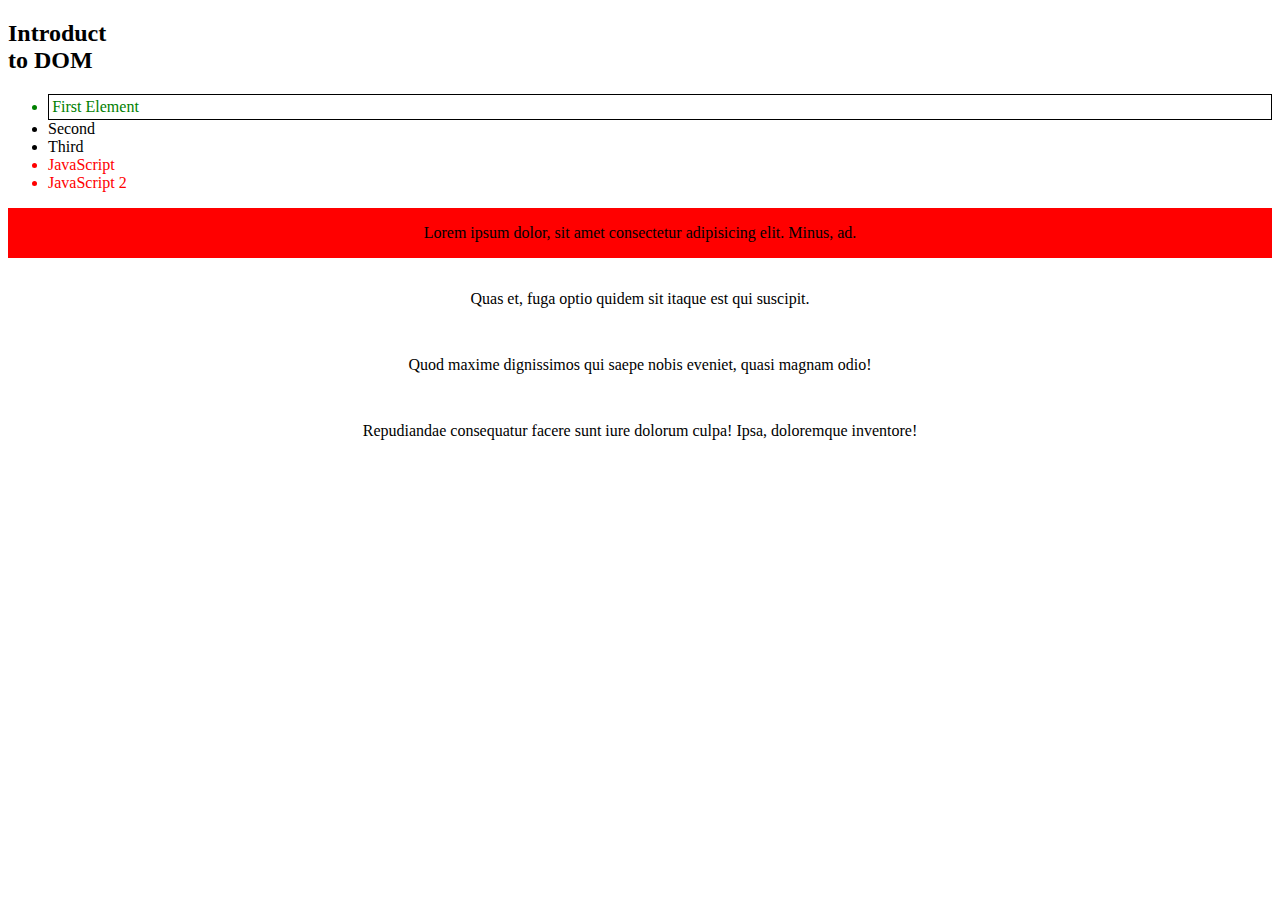
<file: index.html>
<!DOCTYPE html>
<html lang="en">
  <head>
    <meta charset="UTF-8" />
    <meta http-equiv="X-UA-Compatible" content="IE=edge" />
    <meta name="viewport" content="width=device-width, initial-scale=1.0" />
    <title>Intro to JS</title>
    <link rel="stylesheet" href="styles.css" />
  </head>
  <body>
    <h2>Introduct to DOM</h2>

    <section>
      <ul>
        <li id="list-first">First</li>
        <li>Second</li>
        <li id="list-third">Third</li>
        <li class="javascript">JavaScript</li>
        <li class="javascript">JavaScript 2</li>
      </ul>
    </section>

    <section>
      <p class="p-1">
        Lorem ipsum dolor, sit amet consectetur adipisicing elit. Minus, ad.
      </p>
      <p class="p-1">Quas et, fuga optio quidem sit itaque est qui suscipit.</p>
      <p class="p-1">
        Quod maxime dignissimos qui saepe nobis eveniet, quasi magnam odio!
      </p>
      <p class="p-1">
        Repudiandae consequatur facere sunt iure dolorum culpa! Ipsa, doloremque
        inventore!
      </p>
    </section>
    <!-- <script>
      // Intro to Variable
      // Naming Convention
      var firstName = "John";
      console.log(firstName);
      //   Data Types
      // number
      // string
      // booleen (true,false)
      // undefined
      // null
      var phoneNumber = 9366611111;
      var isLogined = false;
      //  Undefined :If you declare a variable and if your not assigning any value to variable
      var email;
      console.log(email);
      //   null is like empty
      var temperature = null;
    </script> -->
    <!-- <script src="./javascript/script.js"></script> -->
    <!-- <script src="./javascript/loops.js"></script> -->
    <!-- <script src="./javascript/array.js"></script> -->
    <!-- <script src="./javascript/functions.js"></script> -->
    <!-- <script src="./javascript/Objects.js"></script> -->
    <script src="./javascript/DOM.js"></script>
  </body>
</html>
</file>
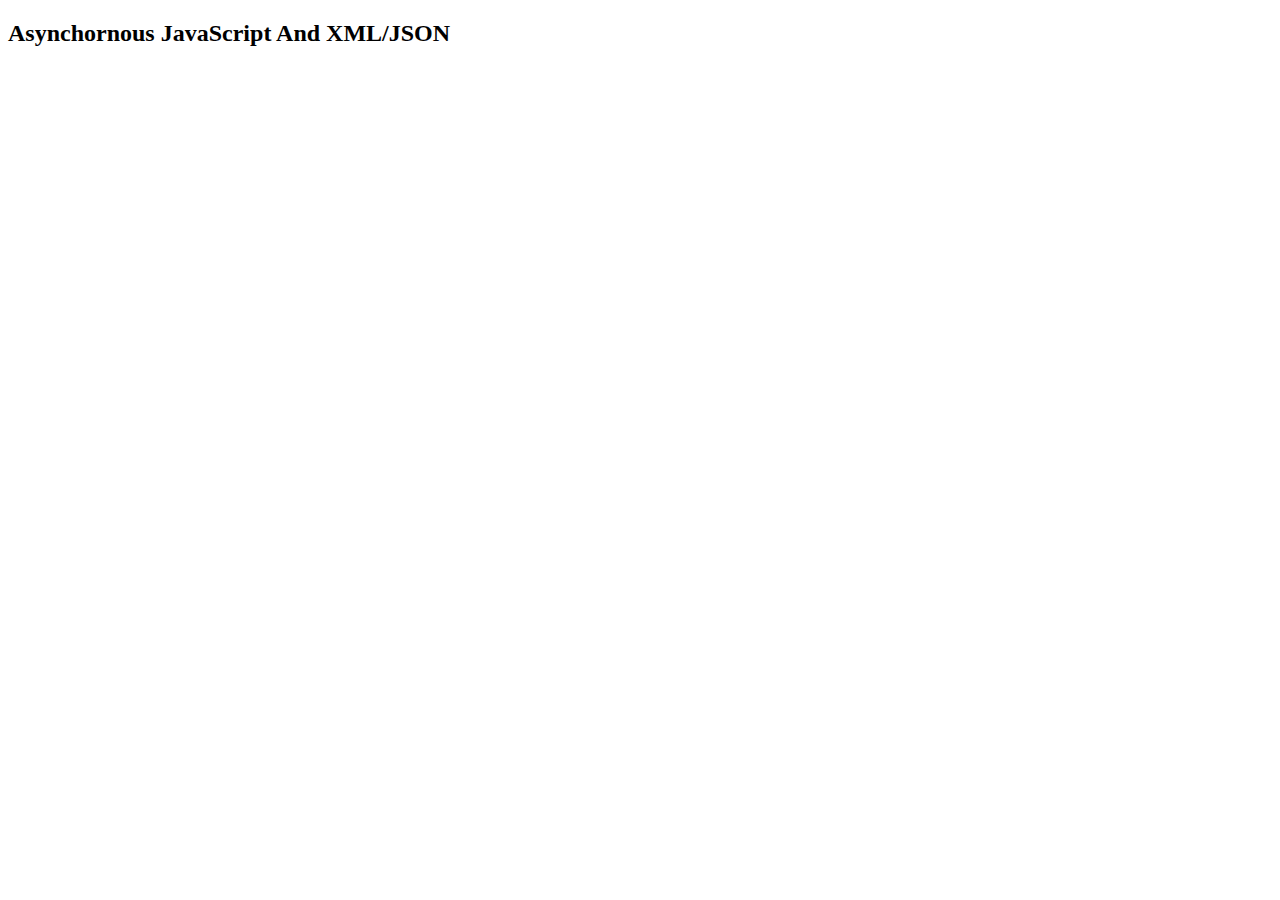
<file: ajax.html>
<!DOCTYPE html>
<html lang="en">
  <head>
    <meta charset="UTF-8" />
    <meta http-equiv="X-UA-Compatible" content="IE=edge" />
    <meta name="viewport" content="width=device-width, initial-scale=1.0" />
    <title>Document</title>
  </head>
  <body>
    <h2>Asynchornous JavaScript And XML/JSON</h2>

    <script src="./javascript/AJAX.js"></script>
  </body>
</html>
</file>
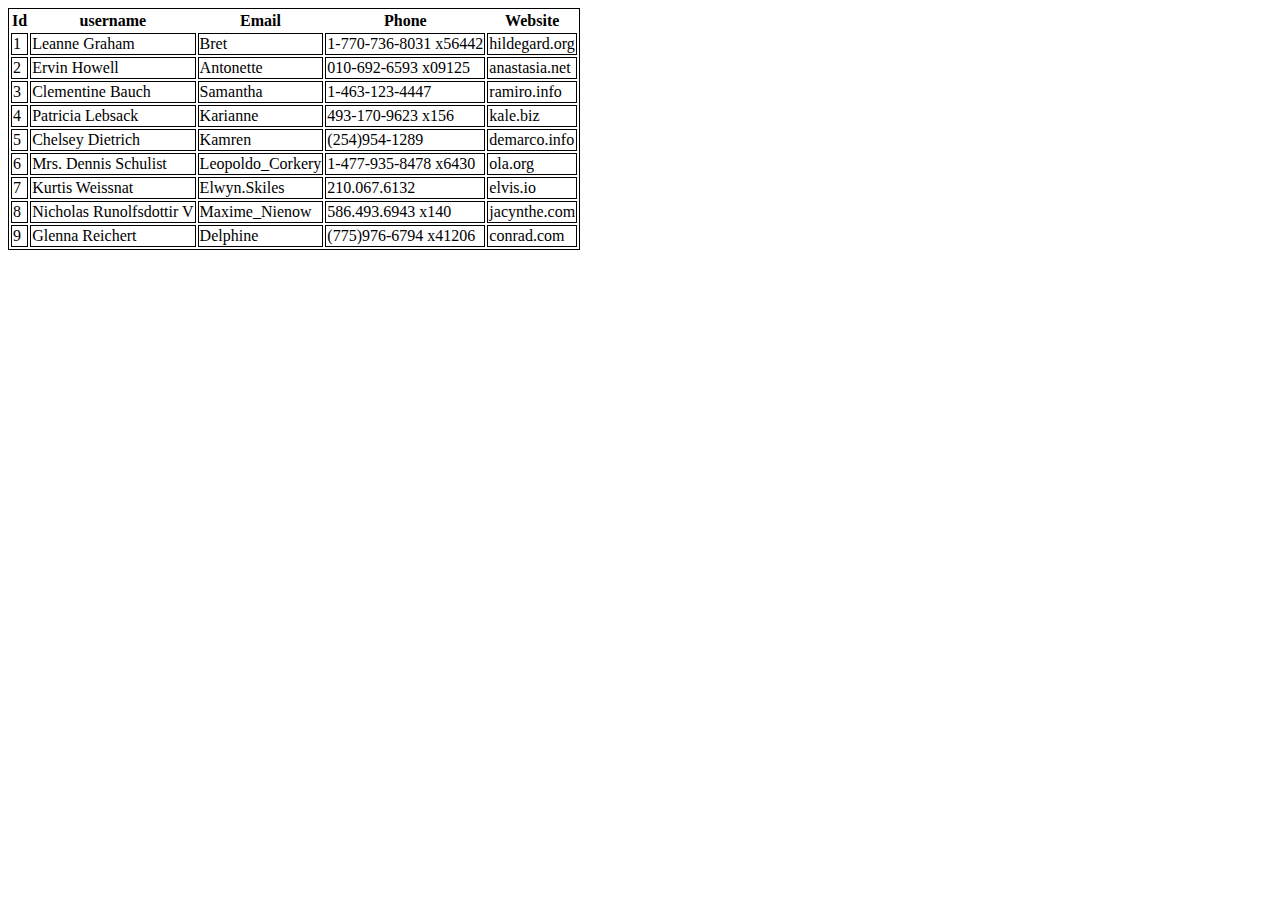
<file: dynamic.html>
<!DOCTYPE html>
<html lang="en">
  <head>
    <meta charset="UTF-8" />
    <meta http-equiv="X-UA-Compatible" content="IE=edge" />
    <meta name="viewport" content="width=device-width, initial-scale=1.0" />
    <title>Document</title>
    <style>
      table,
      tr,
      td {
        border: 1px solid black;
      }
    </style>
  </head>
  <body>
    <table>
      <thead>
        <tr>
          <th>Id</th>
          <th>username</th>
          <th>Email</th>
          <th>Phone</th>
          <th>Website</th>
        </tr>
      </thead>
      <tbody id="result"></tbody>
    </table>
    <script src="./javascript/DynamicHTML.js"></script>
  </body>
</html>
</file>
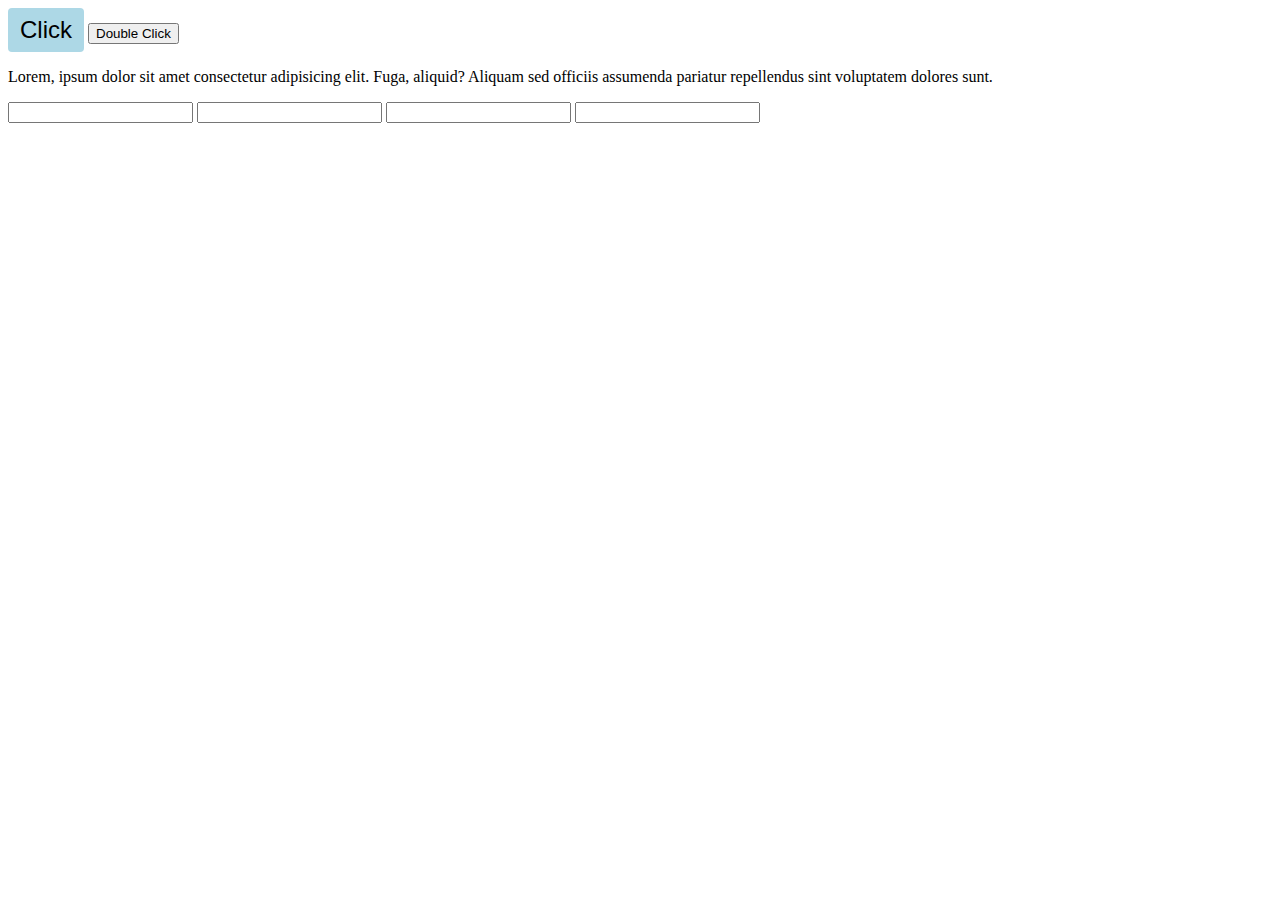
<file: event.html>
<!DOCTYPE html>
<html lang="en">
  <head>
    <meta charset="UTF-8" />
    <meta http-equiv="X-UA-Compatible" content="IE=edge" />
    <meta name="viewport" content="width=device-width, initial-scale=1.0" />
    <title>Events</title>
    <style>
      .btn {
        padding: 0.5rem 0.75rem;
        background-color: lightblue;
        border: none;
        outline: none;
        border-radius: 0.25rem;
        font-size: 1.5rem;
        cursor: pointer;
      }
    </style>
  </head>
  <body>
    <section>
      <!-- 1st Method -->
      <!-- <button onclick="btnClick()" class="btn">Click</button> -->
      <button class="btn">Click</button>
      <button class="btn2">Double Click</button>
    </section>
    <section class="lead__text">
      <p>
        Lorem, ipsum dolor sit amet consectetur adipisicing elit. Fuga, aliquid?
        Aliquam sed officiis assumenda pariatur repellendus sint voluptatem
        dolores sunt.
      </p>
    </section>
    <section>
      <form>
        <input type="text" name="" id="firstName" />
        <input type="text" name="" id="lastName" />
        <input type="email" name="" id="email" />
        <input type="password" name="" id="password" />
      </form>
    </section>

    <!-- Events  -->

    <script>
      var btn = document.querySelector(".btn");
      var btn2 = document.querySelector(".btn2");
      var leadText = document.querySelector(".lead__text");
      var firstName = document.querySelector("#firstName");
      var lastName = document.querySelector("#lastName");
      //   2 Method
      //   btn.onclick = function btnClick() {
      //     alert("Button Clicked");
      //   };
      for (let i = 0; i < 100000; i++) {
        console.log(i);
      }
      console.log("After for loop");
      btn.addEventListener("click", function () {
        alert("Button Clicked");
      });
      btn2.addEventListener("dblclick", function () {
        alert("Button Clicked");
      });
      leadText.addEventListener("mouseover", function () {
        // alert("Mouse Hover");
        // leadText.bgColor = "blue";
        leadText.style.backgroundColor = "blue";
        leadText.style.color = "#fff";
      });
      leadText.addEventListener("mouseleave", function () {
        // alert("Mouse Hover");
        // leadText.bgColor = "blue";
        leadText.style.backgroundColor = "#fff";
        leadText.style.color = "#000";
      });
      firstName.addEventListener("focus", function () {
        firstName.value = "Focus Stated";
      });
      firstName.addEventListener("blur", function () {
        firstName.value = "blur method";
      });
      lastName.addEventListener("change", function () {
        console.log(lastName.value);
      });

      // Keyboard Events
      document.addEventListener("keyup", function (e) {
        console.log(e.key, e.code);
      });
      // document.addEventListener("keypress", function (e) {
      //   console.log(e.key, e.code);
      // });

      // form Events
      // focus
      // blur
      // change
    </script>
  </body>
</html>
</file>
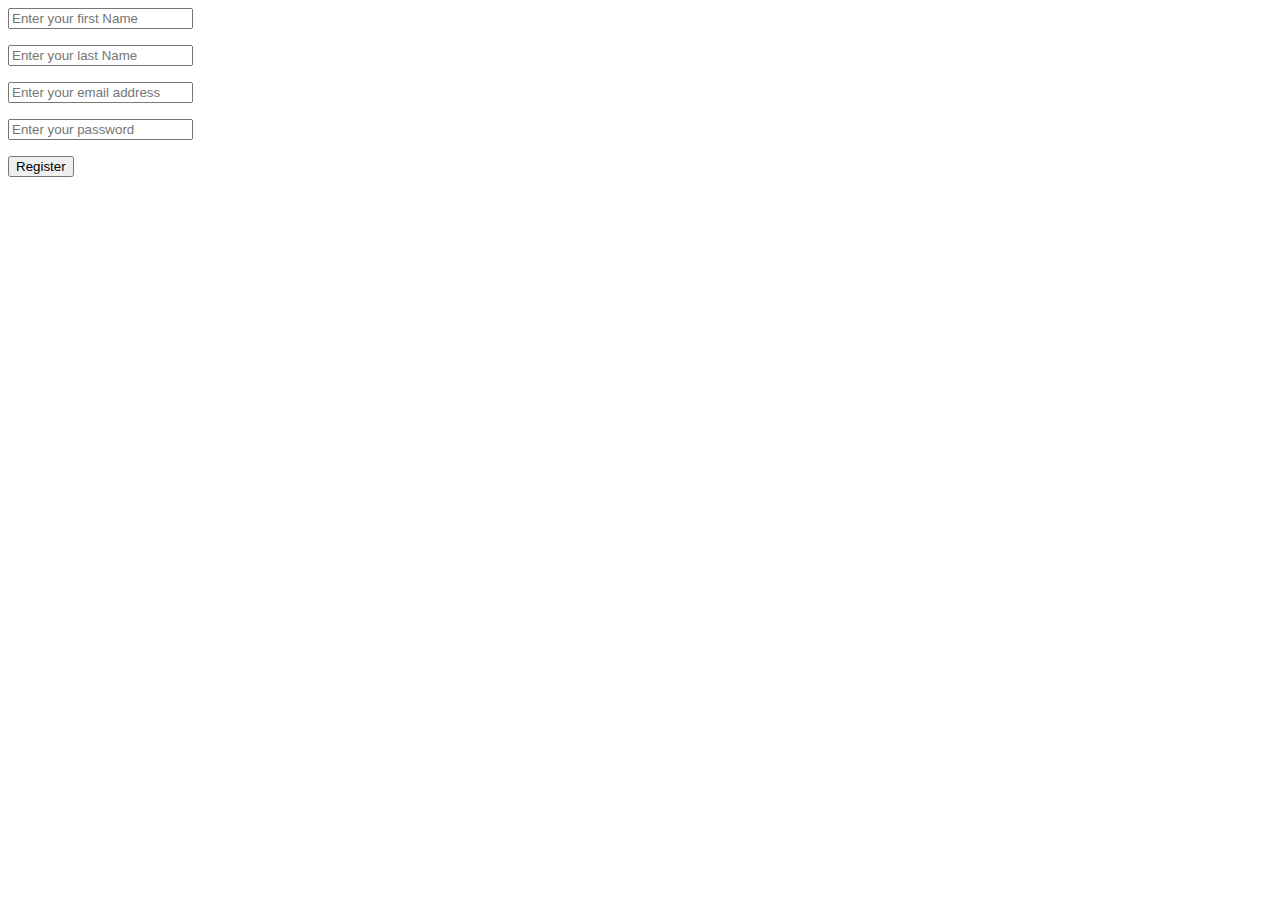
<file: form.html>
<!DOCTYPE html>
<html lang="en">
  <head>
    <meta charset="UTF-8" />
    <meta http-equiv="X-UA-Compatible" content="IE=edge" />
    <meta name="viewport" content="width=device-width, initial-scale=1.0" />
    <title>Form Validation</title>
  </head>
  <body>
    <section class="form__section">
      <form>
        <div>
          <input
            type="text"
            id="firstName"
            placeholder="Enter your first Name"
          />
        </div>
        <p class="firstNameErr"></p>
        <div>
          <input type="text" id="lastName" placeholder="Enter your last Name" />
        </div>
        <p class="lastNameErr"></p>
        <div>
          <input
            type="email"
            id="email"
            placeholder="Enter your email address"
          />
        </div>
        <p class="emailErr"></p>
        <div>
          <input
            type="password"
            id="password"
            placeholder="Enter your password"
          />
        </div>
        <p class="passwordErr"></p>
        <!-- Events is Triggering an Action -->
        <button class="btn">Register</button>
      </form>
    </section>

    <script src="./javascript/FormValidation.js"></script>
  </body>
</html>
</file>
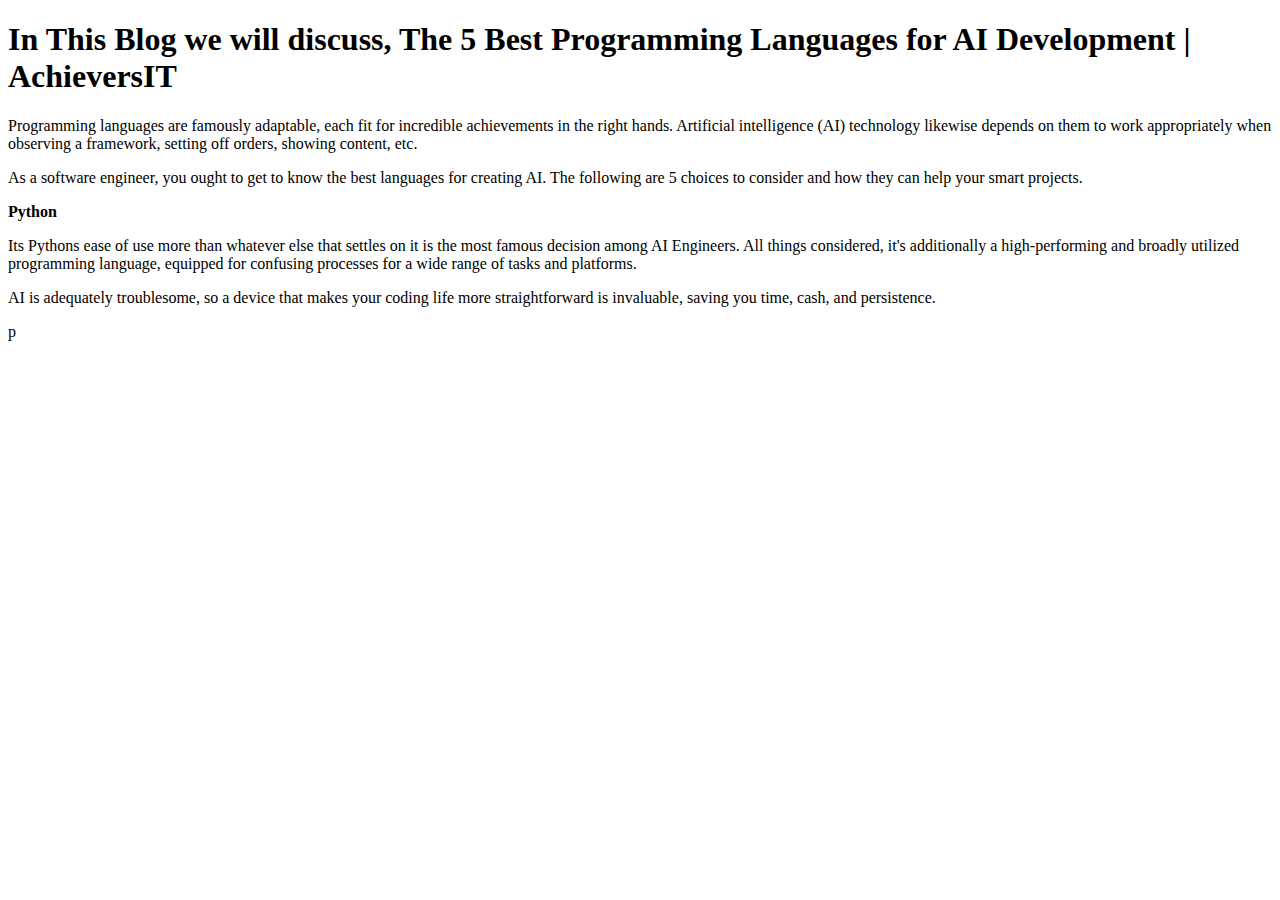
<file: index2.html>
<!DOCTYPE html>
<html lang="en">
  <head>
    <meta charset="UTF-8" />
    <meta http-equiv="X-UA-Compatible" content="IE=edge" />
    <meta name="viewport" content="width=device-width, initial-scale=1.0" />
    <title>AI</title>
  </head>
  <body>
    <section class="mt-2">
      <h1>
        In This Blog we will discuss, The 5 Best Programming Languages for AI
        Development | AchieversIT
      </h1>
      <section>
        <p class="p-1">
          Programming languages are famously adaptable, each fit for incredible
          achievements in the right hands. Artificial intelligence (AI)
          technology likewise depends on them to work appropriately when
          observing a framework, setting off orders, showing content, etc.
        </p>
        <p class="p-1">
          As a software engineer, you ought to get to know the best languages
          for creating AI. The following are 5 choices to consider and how they
          can help your smart projects.
        </p>
        <section class="pt-2">
          <strong>Python</strong>
          <p class="p-1">
            Its Pythons ease of use more than whatever else that settles on it
            is the most famous decision among AI Engineers. All things
            considered, it's additionally a high-performing and broadly utilized
            programming language, equipped for confusing processes for a wide
            range of tasks and platforms.
          </p>
          <p class="p-1">
            AI is adequately troublesome, so a device that makes your coding
            life more straightforward is invaluable, saving you time, cash, and
            persistence.
          </p>
          p
        </section>
        <section class="pt-2">
          <strong></strong>
          <p></p>
          <p></p>
        </section>
        <section class="pt-2">
          <strong></strong>
          <p></p>
          <p></p>
        </section>
        <section class="pt-2">
          <strong></strong>
          <p></p>
          <p></p>
        </section>
        <section class="pt-2">
          <strong></strong>
          <p></p>
          <p></p>
        </section>
      </section>
    </section>
  </body>
</html>
</file>
<file: styles.css>
/* #list-first{
    background-color: ;
} */

.first__element {
  padding: 0.2rem;
  color: green;
  border: 1px solid black;
}
.p-1 {
  padding: 1rem;
}
p {
  display: flex;
  justify-content: center;
  align-items: center;
}
h2 {
  display: grid;
  grid-template-columns: repeat(20, 1fr);
  grid-gap: 1rem;
  grid-auto-rows: minmax(10px, auto);
}
</file>
